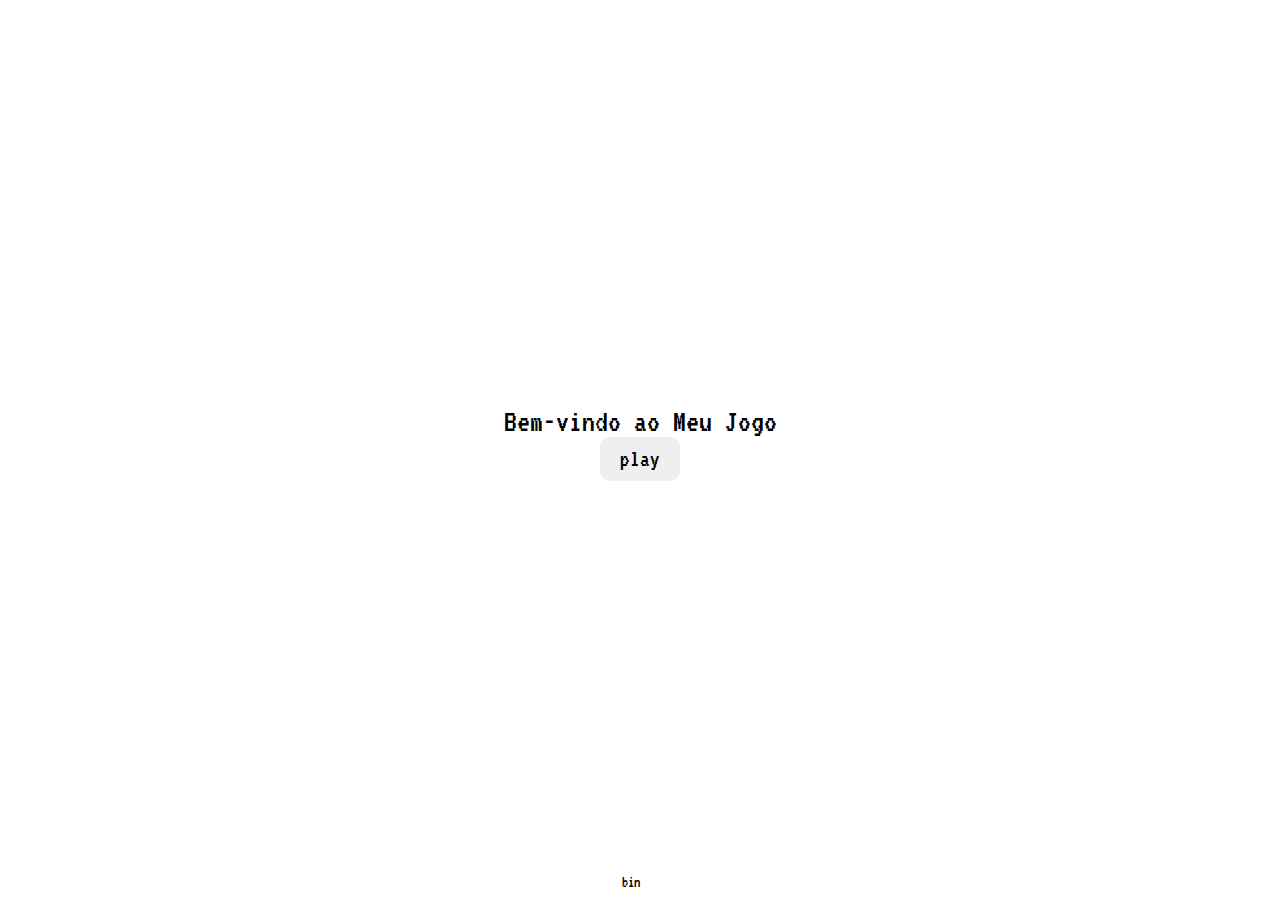
<file: jogo dos numeros/index.html>
<!DOCTYPE html>
<html lang="pt-br">
<head>
    <meta charset="UTF-8">
    <meta name="viewport" content="width=device-width, initial-scale=1.0">
    <title>Jogo</title>
     <link rel="stylesheet" href="tela inicial/style.css">

     <link rel="preconnect"
     href="https://fonts.googleapis.com">
    <link rel="preconnect"
     href="https://fonts.gstatic.com" 
     crossorigin>
    <link href="https://fonts.googleapis.com/css2?family=VT323&display=swap"
     rel="stylesheet">

</head>
<body>
    <div id="main-game">
         
         <div id="main-game-container">
            <h1>Bem-vindo ao Meu Jogo</h1>
            <button id="btnJogar"> play</button>
         </div>
       
         <div id="name-criador"> bin</div>
    </div>
   
   <script src="tela inicial/javascript.js"></script>
</body>
</html>
</file>
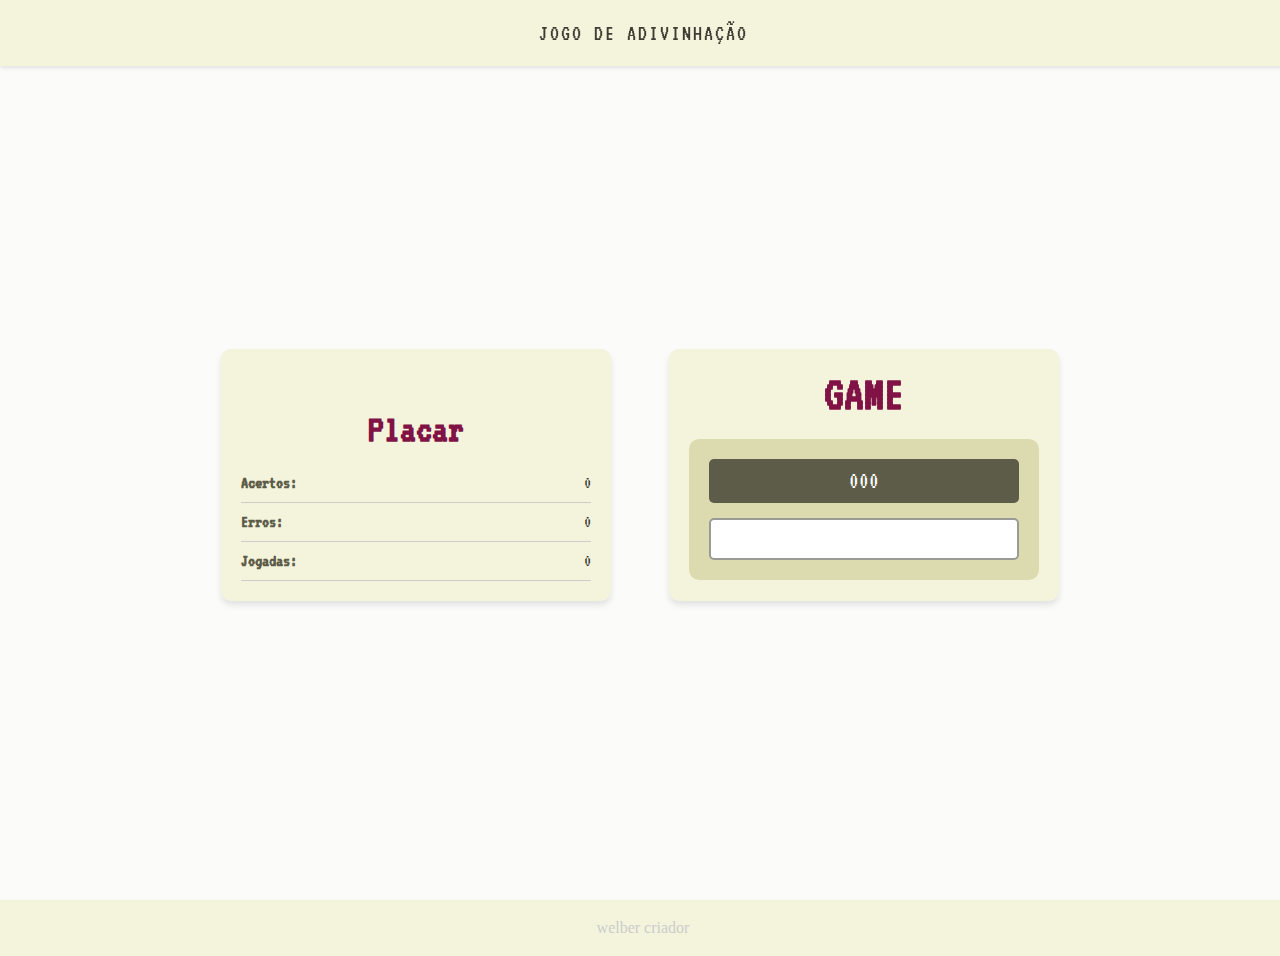
<file: jogo dos numeros/telaDoJogo/Jogo.html>
<!DOCTYPE html>
<html lang="pt-br">
<head>
    <meta charset="UTF-8">
    <meta name="viewport" content="width=device-width, initial-scale=1.0">
    <title>Document</title>
    <!-- link para o font em pixels do site-->
    <link rel="preconnect"
     href="https://fonts.googleapis.com">
    <link rel="preconnect"
     href="https://fonts.gstatic.com" 
     crossorigin>
    <link href="https://fonts.googleapis.com/css2?family=VT323&display=swap"
     rel="stylesheet">
    <link rel="stylesheet" href="style.css">
</head>
<body>
    <header>
        <div id="header-container">
            <h2>Jogo de Adivinhação</h2>
        </div>
    </header>

      
    <div id="container-body">
     <!--Placar do game-->
    <div id="main-content">
        <div id="placar">
            <h3>Placar</h3>
            <div class="placar-item">
                <h4>Acertos:</h4>
                <p id="acertos-contador">0</p>
            </div>

            <div class="placar-item">
                <h4>Erros:</h4>
                <p id="erros-contador">0</p>
            </div>
            <div class="placar-item">
                <h4>Jogadas:</h4>
                <p id="jogadas-contador">0</p>
            </div>
        </div>
    </div>
    <!--Parte do jogo Central-->
    <div id="main-content-Game">
        <h2>GAME</h2>
             <div id="main-Game">

                 <div id="main-content-Geração" onclick="Generater()">000</div>

                 <input type="number" name="numerGerater" id="Gerater">
             </div>
     </div>   
    </div>
    <div id="criador"> 
        <p> welber criador</p>
    </div>
     <script src="scsript.js"></script>
    
</body>

</html>
</file>
<file: jogo dos numeros/tela inicial/style.css>
*{
    margin: 0;
    padding: 0;
    box-sizing: border-box;
    font-family: "VT323", monospace;
    font-weight: 100;
    font-style: normal;
}

body{
    font-family: Arial, sans-serif;
    text-align: center;
    height: 100vh;
    width: 100%;
}
/* main game */
#main-game{

    height: 100%;
    width: 100%;
    position: relative;
    

}

#main-game-container{
   /**/
   
    position: absolute;
    top: 50%;
    left: 50%;
    transform: translate(-50%, -50%);

    height: 10%;
    width: 30%;
}

#main-game-container :hover{
     background-color:#801245;
     color: #eeee;
     transition: 2s;
}


button {
    font-size: 24px;
    padding: 10px 20px;
    cursor: pointer;
    border: 0px;
    border-radius: 10px;

   

}

#name-criador{
    position: absolute;
    top: 98%;
    left: 50%;
    transform: translate(-98%, -50%);
}
</file>
<file: jogo dos numeros/telaDoJogo/style.css>
/* Estilos para o cabeçalho */
body{
    margin: 0;
    padding: 0;
    box-sizing: border-box;
    background-color:#f5f5f267 ;
    height: 80vh;
    text-align: center;
}
#container-body{
    display: flex;
    justify-content:space-around;
    width: 100%;
    width: 70%;
    position: absolute;
    top: 50%;
    left: 50%;
    transform: translate(-50%,-50%);
}
/* Estilos para o cabeçalho */
header {
    background-color: #f4f4dd; /* Cor de fundo */
    padding: 3px; /* Espaçamento interno */
    text-align: center; /* Alinhar texto ao centro */
    box-shadow: 0 2px 4px rgba(0, 0, 0, 0.1); /* Adiciona uma sombra sutil */
    position: fixed;
    width: 100%;
}

/* Estilo para o conteúdo dentro do cabeçalho */
#header-container {
    color:  #3d3d34;/* cor do texto */
    font-size: 15px; /* Tamanho da fonte */
    font-weight: bold; /* Negrito */
    text-transform: uppercase; /* Transforma o texto em maiúsculas */
    letter-spacing: 2px; /* Espaçamento entre letras */

}#header-container h2{
    font-family: "VT323", monospace;
    font-weight: 100;
    font-style: normal;
}
/* Estilização para o contêiner principal do jogo */
/* Estilização para o contêiner principal do jogo */
#main-content-Game {
    width: 350px;
    background-color: #f4f4dd; /* Amarelo claro */
    padding: 20px; /* Espaçamento interno */
    border-radius: 10px; /* Borda arredondada */
    box-shadow: 0 4px 6px rgba(0, 0, 0, 0.1); /* Sombra sutil */
    margin-top: 50px; /* Espaçamento superior */
    text-align: center;
    font-family: "VT323", monospace;
    font-weight: 400;
    font-style: normal;
}

/* Estilização para o título "Game" */
#main-content-Game h2 {
    color: #801245; /* Roxo escuro */
    margin-bottom: 15px; /* Espaçamento inferior */
    font-size: 50px;
    margin: 0;
    
}

/* Estilização para o contêiner principal do jogo */
#main-Game {
    margin-top: 20px;
    background-color: #dcdbaf; /* Bege */
    padding: 20px; /* Espaçamento interno */
    border-radius: 10px; /* Borda arredondada */
}

/* Estilização para o conteúdo de geração */
#main-content-Geração {
    background-color: #5d5c49; /* Verde militar */
    padding: 10px; /* Espaçamento interno */
    border-radius: 5px; /* Borda arredondada */
    font-size: 24px; /* Tamanho da fonte */
    color: #fff; /* Branco */
    text-align: center; /* Alinhamento de texto central */
    margin-bottom: 15px; /* Espaçamento inferior */
}

/* Estilização para o campo de entrada de número */
#Gerater {
    width: 100%; /* Largura total */
    padding: 10px; /* Espaçamento interno */
    border-radius: 5px; /* Borda arredondada */
    font-size: 16px; /* Tamanho da fonte */
    border: 2px solid #9b9b95; /* Cinza escuro */
    box-sizing: border-box; /* Incluir borda no cálculo da largura */
}




/* Estilos para o placar */
#placar {
    background-color: #f4f4dd; /* Cor de fundo */
    padding: 20px; /* Espaçamento interno */
    margin-top: 20px; /* Espaçamento superior */
    border-radius: 10px; /* Borda arredondada */
    box-shadow: 0 4px 6px rgba(0, 0, 0, 0.1); /* Sombra sutil */
    text-align: center;    
    font-family: "VT323", monospace;
    font-weight: 400;
    font-style: normal;
    margin-top: 50px;
    width: 350px;
}

/* Estilos para os elementos dentro do placar */
#placar h3 {
    margin-bottom: 15px; /* Espaçamento inferior */
    color: #801245; /* Cor do texto */
    font-size: 40px;
}

.placar-item {
    display: flex; /* Exibir os itens em linha */
    justify-content: space-between; /* Distribuir o espaço entre os itens */
    align-items: center; /* Alinhar verticalmente os itens */
    padding: 10px 0; /* Espaçamento interno superior e inferior */
    border-bottom: 1px solid #ccc; /* Linha divisória */
}

.placar-item h4 {
    margin: 0; /* Remover margem */
    font-size: 18px; /* Tamanho da fonte */
    color: #5d5c49; /* Cor do texto */
}

.placar-item p {
    margin: 0; /* Remover margem */
    font-size: 18px; /* Tamanho da fonte */
    color: #3d3d34; /* Cor do texto */
    text-align: right; /* Alinhar o texto à direita */
    flex: 1; /* Ocupar todo o espaço disponível */
}

#criador{
   color: #ccc;
   position: absolute;
   top: 100%;
   left: 0%;
   background-color: #f4f4dd; /* Cor de fundo */
   padding: 3px; /* Espaçamento interno */
   text-align: center; /* Alinhar texto ao centro */
   box-shadow: 0 2px 4px rgba(0, 0, 0, 0.1); /* Adiciona uma sombra sutil */
   width: 100%;
}
</file>
